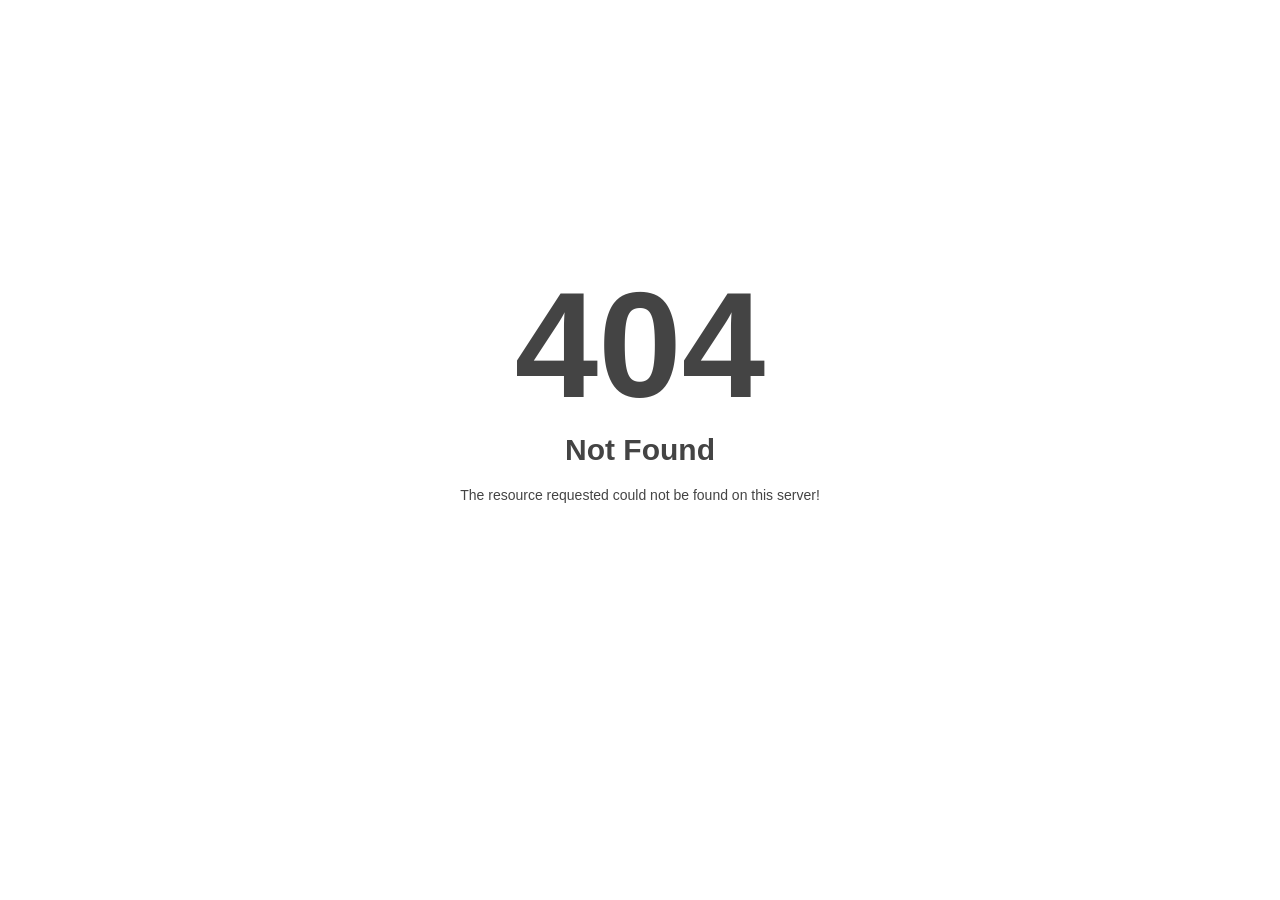
<file: assets/font/fa-v4compatibility-2.html>
<!DOCTYPE html>
<html style="height:100%">
<head>
<meta name="viewport" content="width=device-width, initial-scale=1, shrink-to-fit=no" />
<title> 404 Not Found
</title><style>@media (prefers-color-scheme:dark){body{background-color:#000!important}}</style></head>
<body style="color: #444; margin:0;font: normal 14px/20px Arial, Helvetica, sans-serif; height:100%; background-color: #fff;">
<div style="height:auto; min-height:100%; ">     <div style="text-align: center; width:800px; margin-left: -400px; position:absolute; top: 30%; left:50%;">
        <h1 style="margin:0; font-size:150px; line-height:150px; font-weight:bold;">404</h1>
<h2 style="margin-top:20px;font-size: 30px;">Not Found
</h2>
<p>The resource requested could not be found on this server!</p>
</div></div></body></html>
</file>
